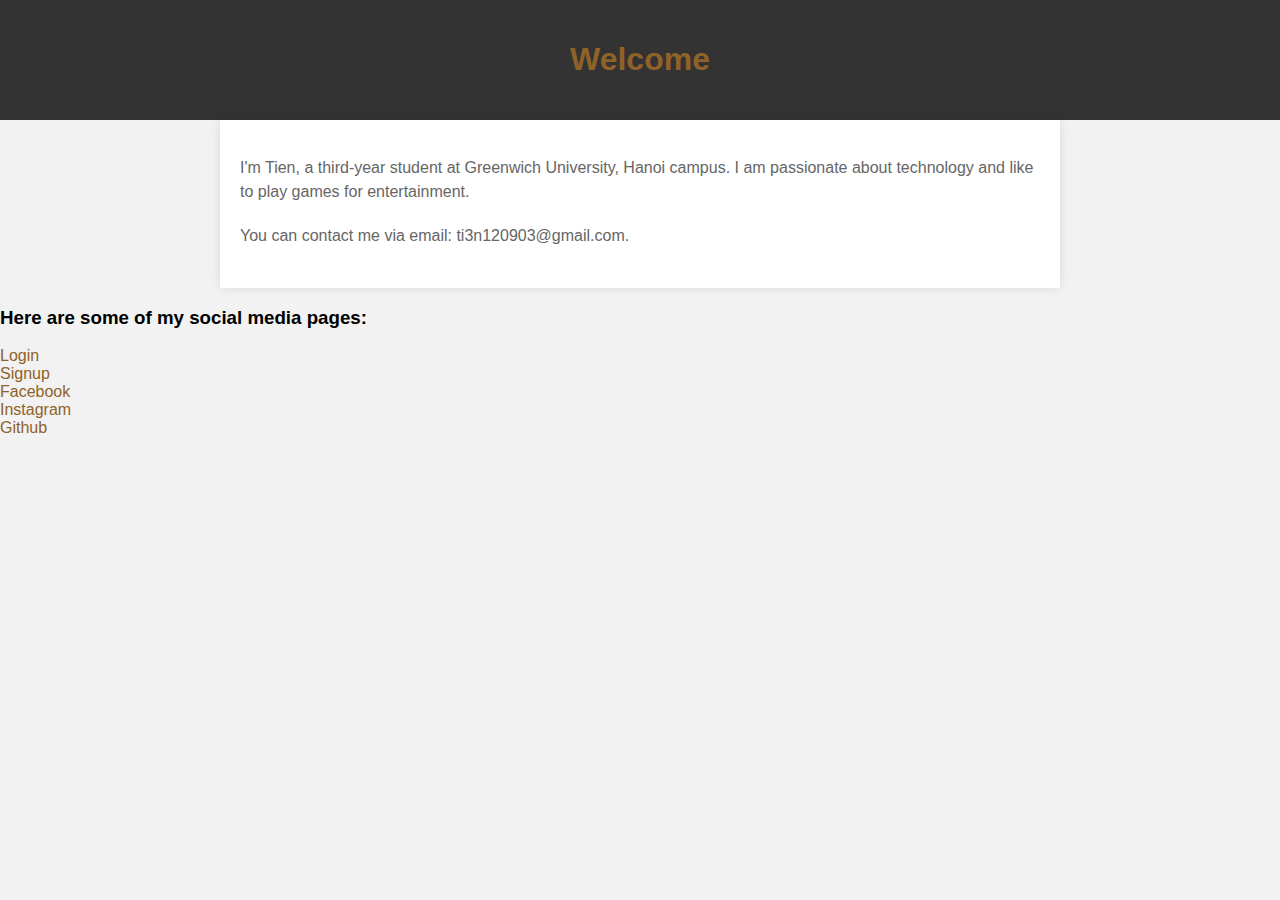
<file: index.html>
<!DOCTYPE html>
<html lang="en">

<head>
    <meta charset="UTF-8">
    <meta name="viewport" content="width=device-width, initial-scale=1.0">
    <title>Document</title>
    <style>
body {
    font-family: Arial, sans-serif;
    margin: 0;
    padding: 0;
    background-color: #f2f2f2;
}

header {
    background-color: #333;
    color: white;
    text-align: center;
    padding: 20px 0;
}

h1 {
    font-size: 2em;
}

main {
    max-width: 800px;
    margin: 0 auto;
    padding: 20px;
    background-color: #fff;
    box-shadow: 0 0 10px rgba(0, 0, 0, 0.1);
}

section {
    margin-bottom: 20px;
}

h2 {
    color: #333;
}

p {
    line-height: 1.5;
    color: #666;
}

a {
    text-decoration: none;
    color: rgb(143, 98, 39);
}

a:hover {
    color: chartreuse;
}

    </style>
</head>

<body>
    <header>
        <a href=""><h1>Welcome</h1></a>
    </header>
    <main>
        <section id="about">
            <p>I'm Tien, a third-year student at Greenwich University, Hanoi campus. I am passionate about technology and like to play games for entertainment.</p>
        </section>
        <section id="contact">
            <p>You can contact me via email: ti3n120903@gmail.com.</p>
        </section>
    </main>
    <h3>Here are some of my social media pages: </h3>
    <a href="/login">Login</a><br>
    <a href="/signup">Signup</a><br>
    <a href="/facebook">Facebook</a><br>
    <a href="/instagram">Instagram</a><br>
    <a href="/github">Github</a><br>
    <!-- <a href="https://www.facebook.com/profile.php?id=100050429498750">Facebook</a>     -->
</body>

</html>
</file>
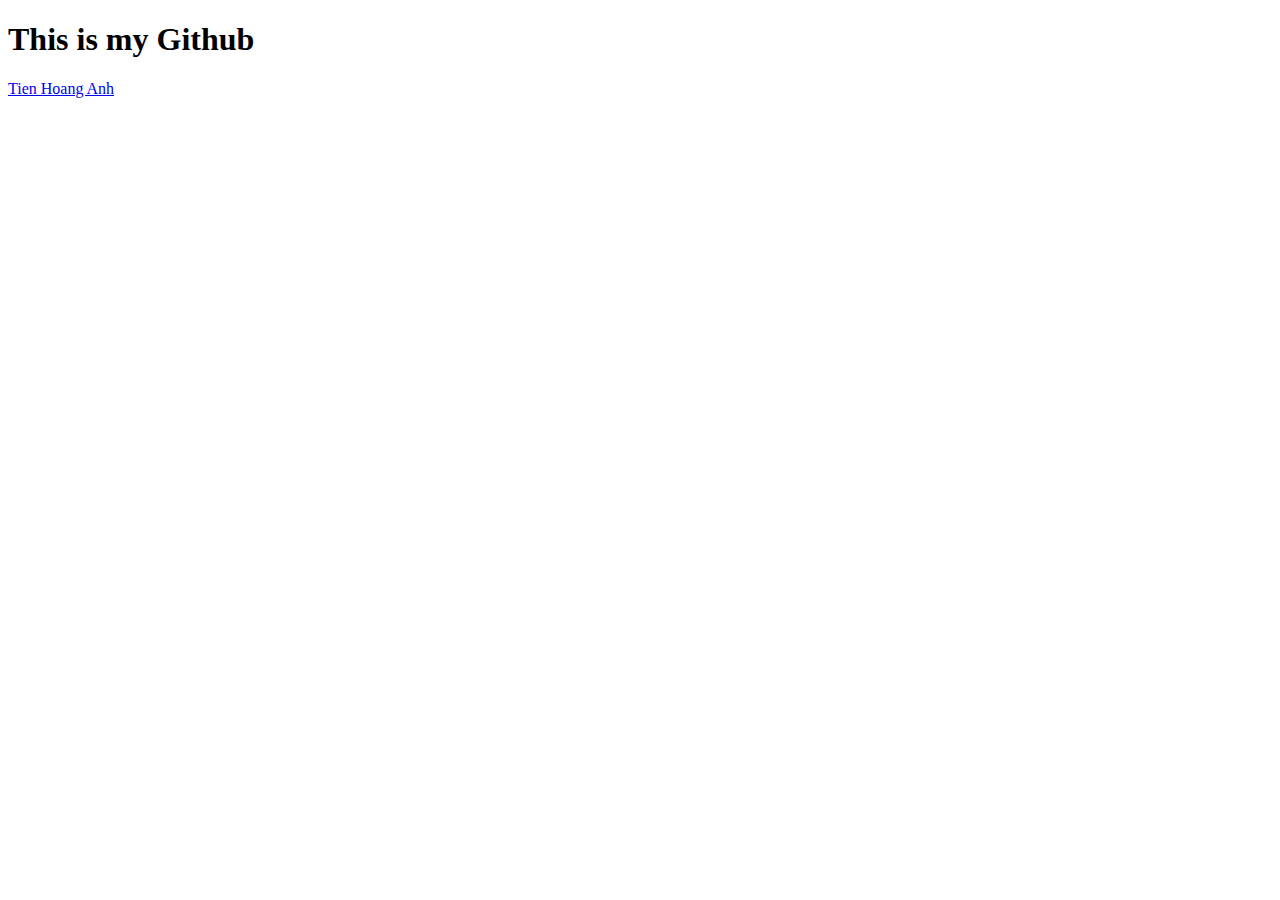
<file: github.html>
<!DOCTYPE html>
<html lang="en">
<head>
    <meta charset="UTF-8">
    <meta name="viewport" content="width=device-width, initial-scale=1.0">
    <title>My Github</title>
</head>
<body>
    <h1>This is my Github</h1>
    <a href="https://github.com/TienHoangAnh">Tien Hoang Anh</a>
</body>
</html>
</file>
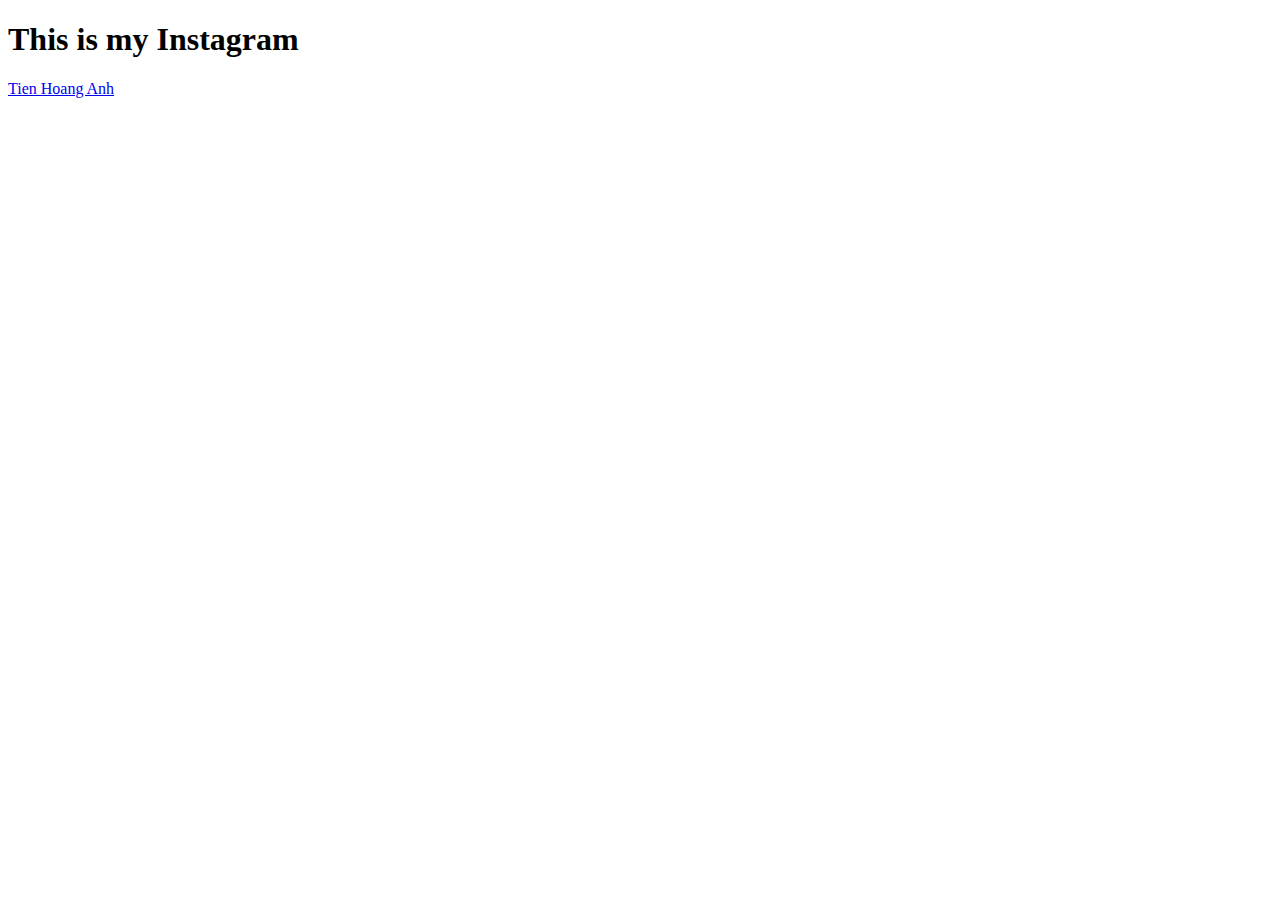
<file: instagram.html>
<!DOCTYPE html>
<html lang="en">
<head>
    <meta charset="UTF-8">
    <meta name="viewport" content="width=device-width, initial-scale=1.0">
    <title>My Instagram</title>
</head>
<body>
    <h1>This is my Instagram</h1>
    <a href="https://www.instagram.com/tienhoailinh3/">Tien Hoang Anh</a>
</body>
</html>
</file>
